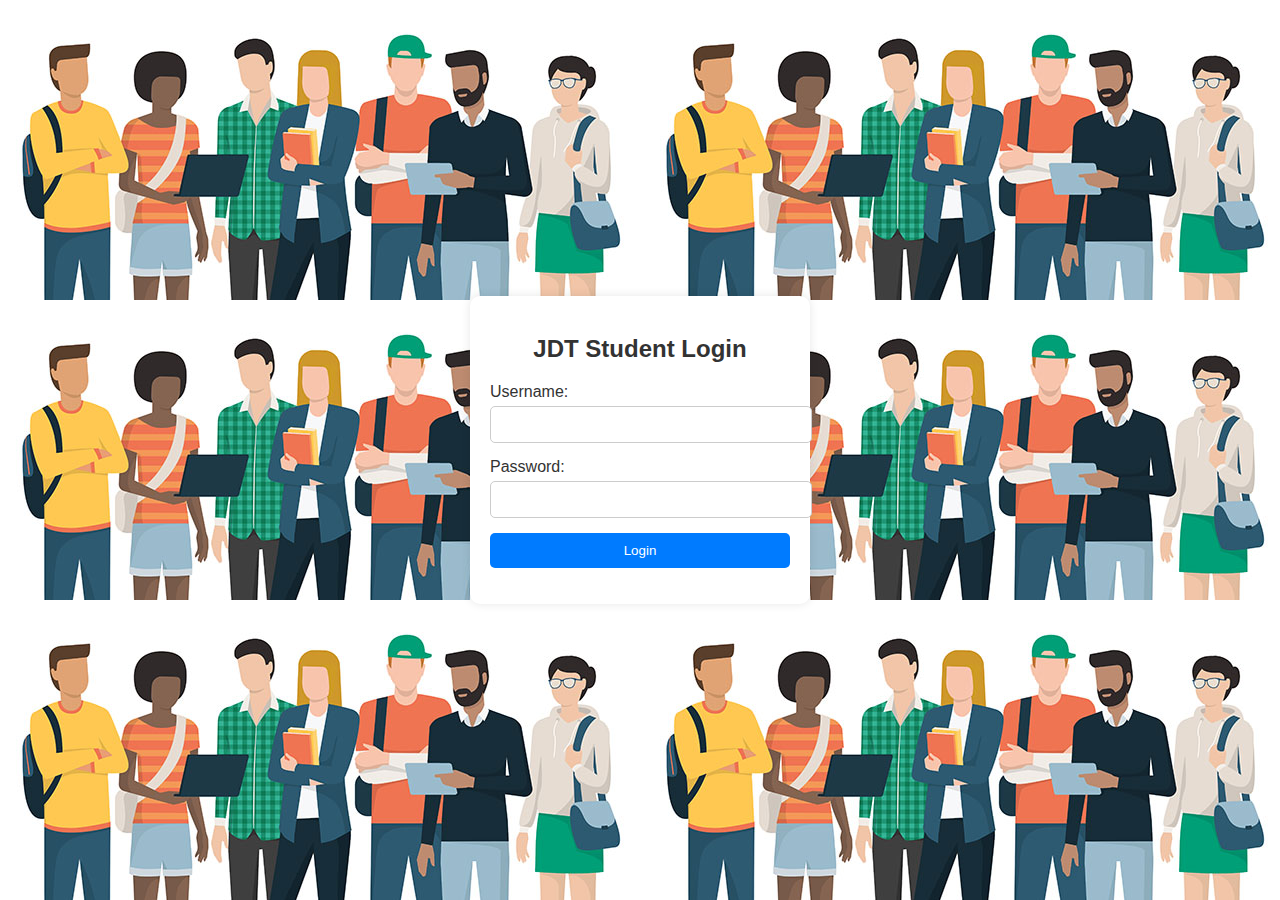
<file: index.html>
<!DOCTYPE html>
<html lang="en">
<head>
  <meta charset="UTF-8">
  <meta name="viewport" content="width=device-width, initial-scale=1.0">
  <title>Login Page</title>
  <link rel="stylesheet" href="styles.css">
</head>
<body>
  <div class="login-container">
    <h2>JDT Student Login</h2>
    <form id="loginForm">
      <div class="input-group">
        <label for="username">Username:</label>
        <input type="text" id="username" name="username" required>
      </div>
      <div class="input-group">
        <label for="password">Password:</label>
        <input type="password" id="password" name="password" required>
      </div>
      <button type="submit">Login</button>
    </form>
    <p id="loginMessage"></p>
  </div>

  <script src="script.js"></script>
</body>
</html>
</file>
<file: styles.css>
body {
  background-image: url('student.jpg'); 
  font-family: Arial, sans-serif;
  background-color: #f4f4f4;
  margin: 0;
  padding: 0;
  display: flex;
  justify-content: center;
  align-items: center;
  height: 100vh;
}

.login-container {
  width: 300px;
  padding: 20px;
  background: #fff;
  border-radius: 10px;
  box-shadow: 0 0 10px rgba(0, 0, 0, 0.1);
}

h2 {
  text-align: center;
  margin-bottom: 20px;
  color: #333;
}

.input-group {
  margin-bottom: 15px;
}

.input-group label {
  display: block;
  margin-bottom: 5px;
  color: #333;
}

.input-group input {
  width: 100%;
  padding: 10px;
  border-radius: 5px;
  border: 1px solid #ccc;
  transition: border-color 0.3s ease;
}

.input-group input:focus {
  border-color: #007bff;
}

button {
  width: 100%;
  padding: 10px;
  border: none;
  background: #007bff;
  color: #fff;
  border-radius: 5px;
  cursor: pointer;
  transition: background-color 0.3s ease;
}

button:hover {
  background: #0056b3;
}

#error {
  color: red;
  text-align: center;
}
</file>
